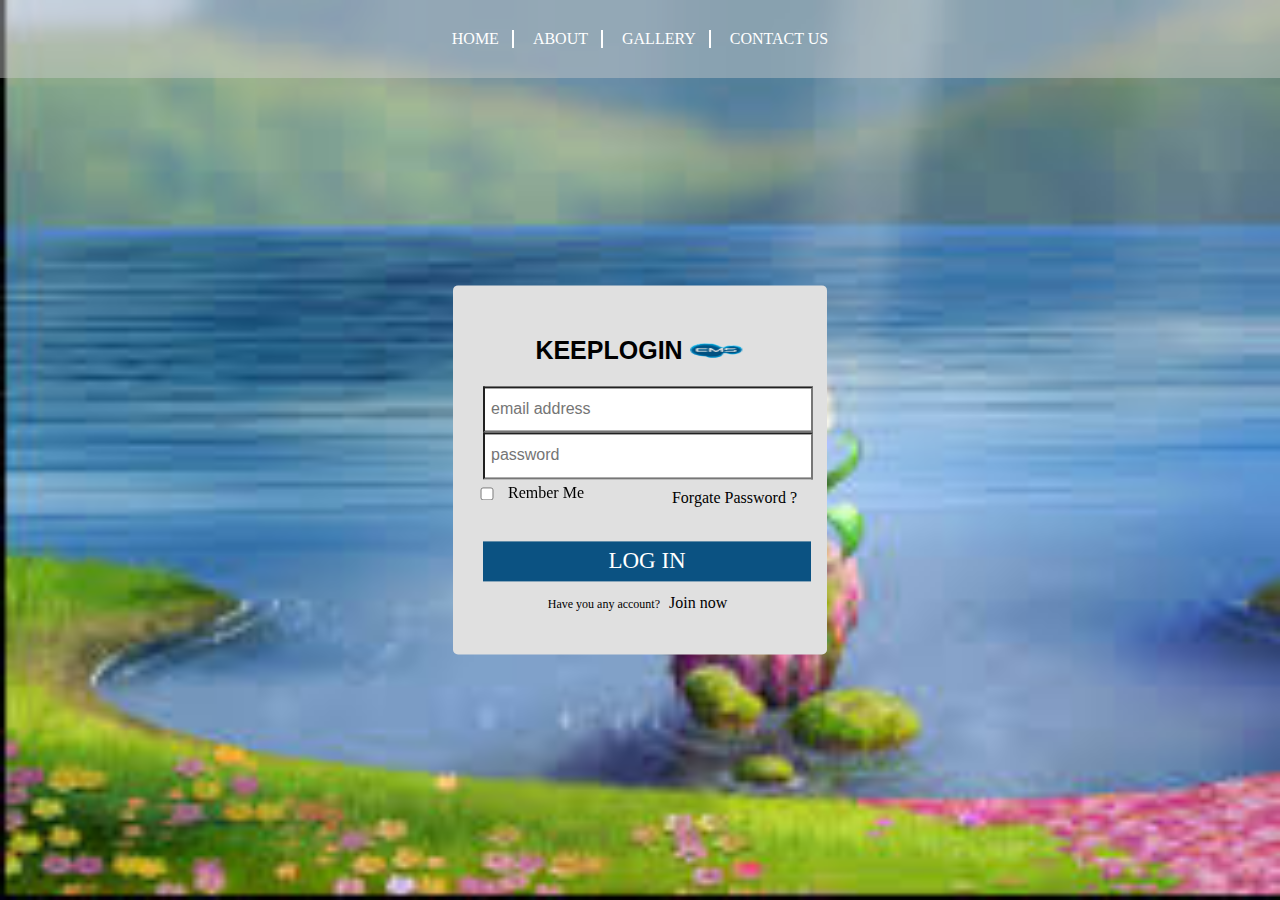
<file: index.html>
<!DOCTYPE html>
<html>
<head>
	<title>Project three </title>
	<link rel="stylesheet" type="text/css" href="font/fonts.css">
	<link rel="stylesheet" type="text/css" href="css/custom.css">
</head>
<body>
       
       <section>
                
             
             <nav>
                   <ul>
                       <li><a href="#">Home</a></li>
                       <li><a href="#">About</a></li>
                       <li><a href="#">Gallery</a></li>
                       <li><a href="#">Contact us</a></li>
                     </ul>
            </nav>
            

              <div class="form">
           
                <div class="login">
                   <h2>
             	    <span>keeplogin</span>
             	    <span><img src="images/logo3.png"></span>
                   </h2>
                    <form action="#" method="post">
             	      <input type="test" name="E-mail address" placeholder="email address">
             	       <input type="test" name="password" placeholder="password">
             	  </form>
             	  <div class="checkbox">
             	      <label><input type="checkbox" name="check"> </label>
                        <span>Rember Me</span>

             	       <label><a href="#">Forgate Password ?</a></label> 	
             	  </div>
                         <div class="btn">
                          <a href="#">log in</a>
                          
                         </div>
                         <div class="signup">
                              <p>Have you any account?</p>
                              <a href="signup.html" target="_blank">Join now</a>   
                         </div>
             	  
                  
                </div>
            </div>
       </section>


</body>
</html>
</file>
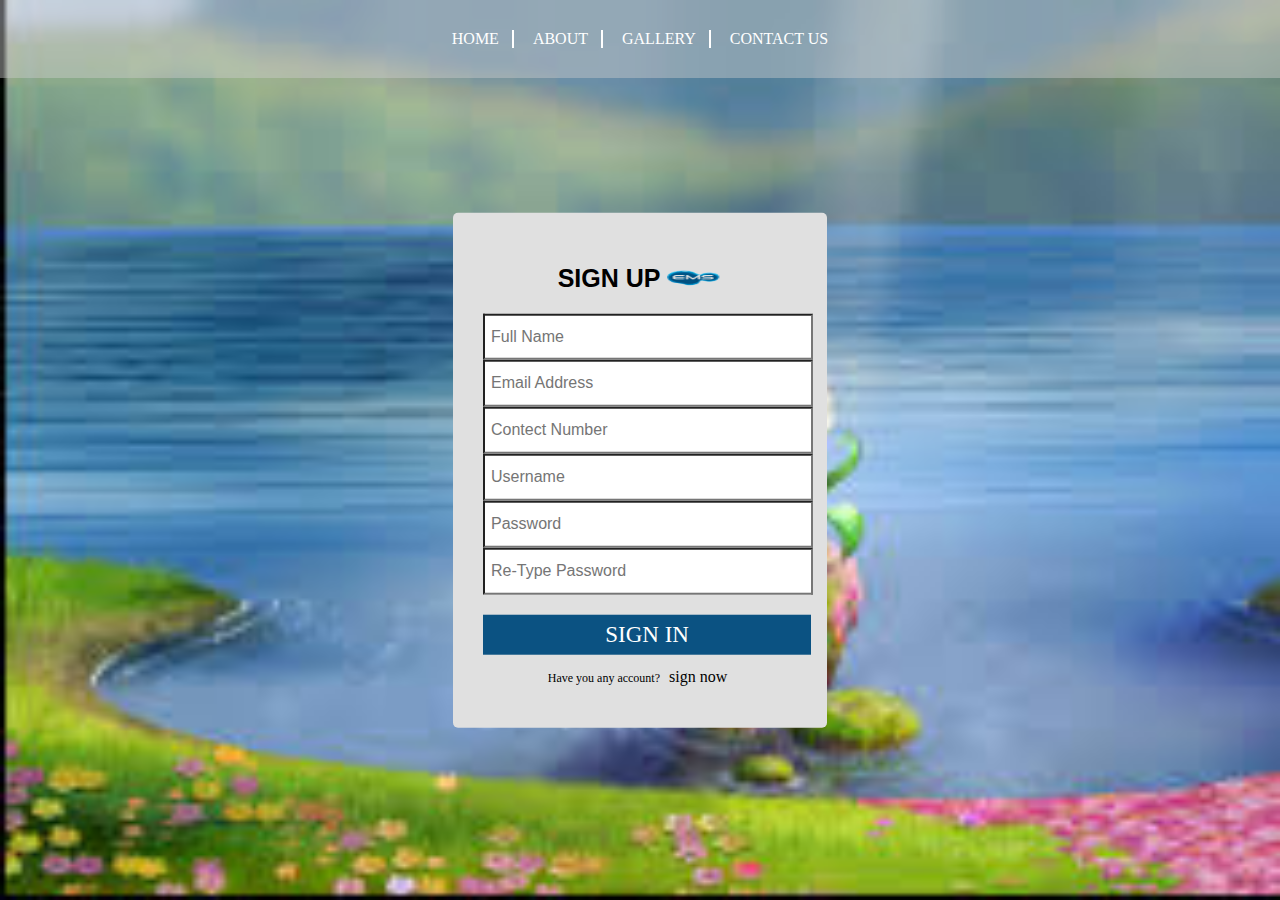
<file: signup.html>
<!DOCTYPE html>
<html>
<head>
	<title>Project three </title>
	<link rel="stylesheet" type="text/css" href="font/fonts.css">
	<link rel="stylesheet" type="text/css" href="css/custom.css">
</head>
<body>
       
       <section>
               
             <nav>
                   <ul>
                       <li><a href="#">Home</a></li>
                       <li><a href="#">About</a></li>
                       <li><a href="#">Gallery</a></li>
                       <li><a href="#">Contact us</a></li>
                     </ul>
            </nav>
            <div class="form">

                <div class="login">
                   <h2>
             	    <span>sign up</span>
             	    <span><img src="images/logo3.png"></span>
                   </h2>
                    <form action="#" method="post">
             	          <input type="text" name="Full_Name" placeholder="Full Name">
                        <input type="text" name="Email_Address" placeholder="Email Address">
                        <input type="text" name="Contect_Number" placeholder="Contect Number">
                        <input type="text" name="User_Name" placeholder="Username">
                        <input type="password" name="Password" placeholder="Password">
                        <input type="password" name="Password" placeholder="Re-Type Password">
             	  </form>
             	  
                         <div class="btn">
                          <a href="#">sign in</a>
                          
                         </div>
                         <div class="signup">
                              <p>Have you any account?</p>
                              <a href="index.html" class="demo">sign now</a>   
                         </div>
             	  
                  
                </div>
            </div>

       	
       </section>


</body>
</html>
</file>
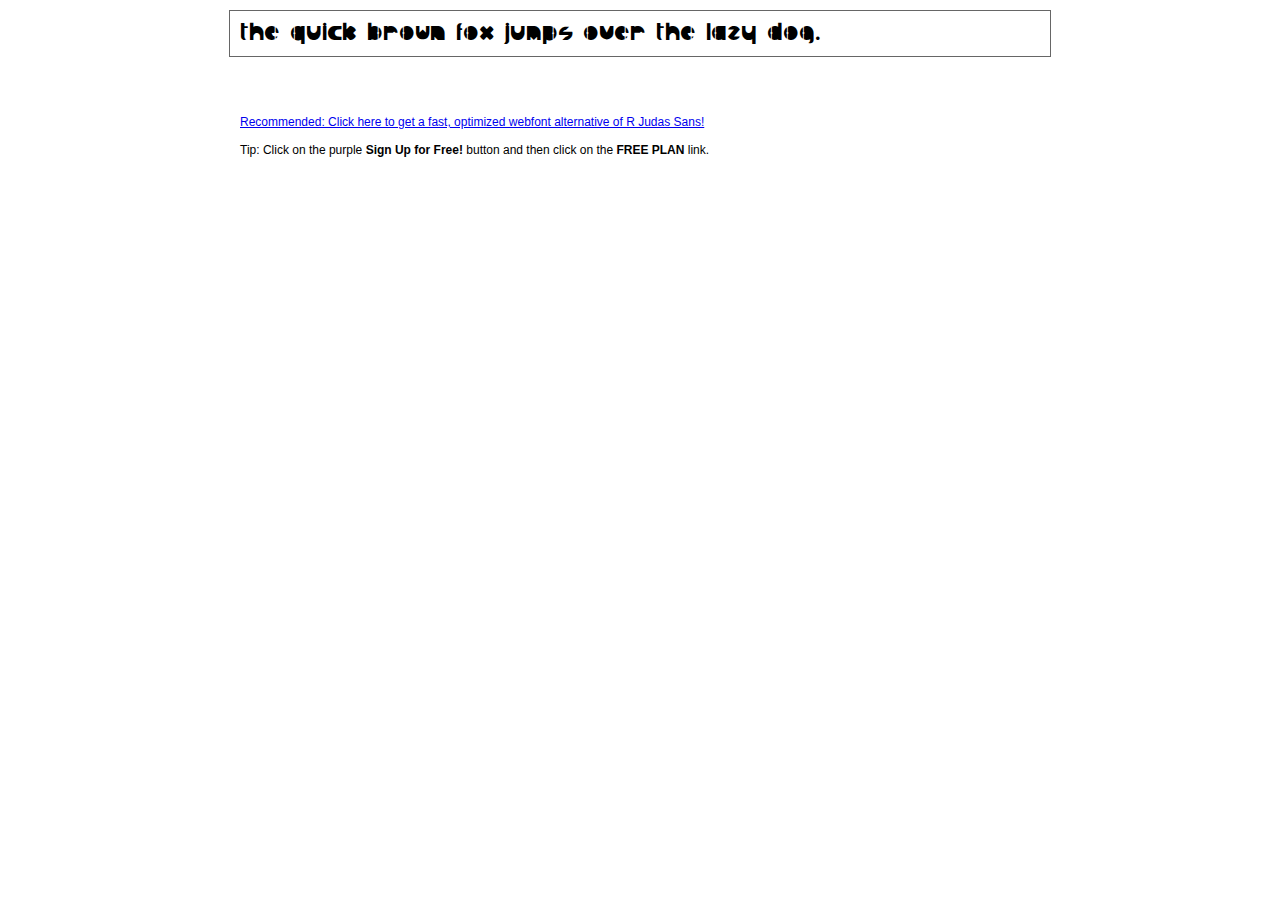
<file: font/demo.html>
<!DOCTYPE html PUBLIC "-//W3C//DTD XHTML 1.0 Transitional//EN" "http://www.w3.org/TR/xhtml1/DTD/xhtml1-transitional.dtd">
<html xmlns="http://www.w3.org/1999/xhtml">
<head>
	<meta http-equiv="Content-Type" content="text/html; charset=utf-8" />
	<title>@font-face Demo</title>
	<link rel="stylesheet" href="fonts.css" type="text/css" charset="utf-8" />
	<style type="text/css">
	body {
		background-color:white;
		font-family:Verdana,Tahoma,Arial,Sans-Serif;
		color:black;
		font-size:12px;
	}

	.demo
	{
		font-family:'Conv_Rjudas',Sans-Serif;
		width:800px;
		margin:10px auto;
		text-align:left;
		border:1px solid #666;
		padding:10px;
	}

	.hint
	{
		font-family:'Conv_Sansus Webissimo-Regular',Sans-Serif;
		width:800px;
		margin:10px auto;
		text-align:left;
		border:1px;
		padding:10px;
	}

	</style>
</head>
<body>
	<div class="demo" style="font-size:25px">
		The quick brown fox jumps over the lazy dog.
	</div>

	<br>
	<br>
	<div class="hint">
		<a href="http://www.font2web.com/searchfreewebfont.php?R+Judas+Sans">Recommended: Click here to get a fast, optimized webfont alternative of R Judas Sans!</a><br><br>
		Tip: Click on the purple <strong>Sign Up for Free!</strong> button and then click on the <strong>FREE PLAN</strong> link.
	</div>

</body>
</html>
</file>
<file: font/fonts.css>
/** Generated by FG **/
@font-face {
	font-family: 'Conv_Rjudas';
	src: url('fonts/Rjudas.eot');
	src: local('☺'), url('fonts/Rjudas.woff') format('woff'), url('fonts/Rjudas.ttf') format('truetype'), url('fonts/Rjudas.svg') format('svg');
	font-weight: normal;
	font-style: normal;
}
</file>
<file: css/custom.css>
body{
  margin: 0;
  padding: 0;
 }


 section  {
  
  background: url(../images/bg5.jpg);
  height: 100vh;
  background-size: cover;
  background-repeat: no-repeat;
  position: relative;
  
 }


  ul{
     margin: 0;
    padding: 20px 0;
    width: 100%;
    text-align: center;
    background: hsla(0, 0%, 80%, 0.44);
 }
  ul li{
  display: inline-block;
  list-style: none;
  
 }

  ul li a{
  text-transform: uppercase;
  text-decoration:none;
  padding:10px 15px;
  color: #fff;
  display: block;
  position: relative;
  transition: all 0.4s ease

}
 ul li a:after{
  content: "";
  position: absolute;
  right: 0;
  height: 18px;
  width: 2px;
  background: #fff;
  transition: all 0.4s ease

}
.form{
         
    background: red;
}
 ul li:last-child a:after{
    background: transparent;
}

 ul li a:hover{
    background: blue;
    color: #222;
}
  ul li a:hover:after{
   width: 0;
}

  .login{
    position: absolute;
  background: #E0E0E0;
   width: 314px; 
  top: 50%;
  left: 50%;
  transform: translate(-50%, -50%);
  -moz-transform: translate(-50%, -50%);
  -webkit-transform: translate(-50%, -50%);
  padding: 30px;
  margin-top: 20px;
  border-radius: 5px;
  position: fixed;

}
  
 

 .login h2{
    text-transform: uppercase;

  text-align: center;

  font-size: 25px;
 
  font-family: "Roboto", sans-serif;
}
 

 .login h2 span{
    
    display: inline-block;
 }

 .login h2 img{
    width: 55px;
        height: 17px;  
}
 
 .login input{
     
  width: 100%;
  padding: 10px 6px;
  font-size: 16px;
  line-height: 1.42857143;
  color: #555;
  background-image: none;
  }
.login a{
    text-decoration: none;
    color: black;
    padding: 5px;
    text-align: center;
}
.checkbox, .radio{
    position: relative;
    display: inline-block;
    width: 100%;
    margin: 5px;
}
.checkbox span{
      position: absolute;
     left: 20px;
}
  
  
  .checkbox input[type=checkbox], .checkbox-inline input[type=checkbox], .radio input[type=radio], .radio-inline input[type=radio] {
   position: absolute;
    margin-top: 3px;
    margin-left: -158px;

}
.checkbox a{
    float: right;
    overflow: hidden;

  }
  a:focus, a:hover {
    color: #23527c;
    
}

a:active, a:hover {
    outline: 0;
}
  .btn{
    width:100%;
    margin-top: 20px;
}
.btn a{
       position: absolute;
       text-align: center;
       text-transform: uppercase;
  padding: 7px;
  background: #0B5282;
  color: #fff;
  font-size: 23px;
  width: 84%;
}

.signup{
    width: 100%;
    text-align: center;
}
.signup p{
       
      display: inline-block;
      margin-top: 56px;
      font-size: 12px;
}
.signup a{
    list-style: none; 
}
</file>
